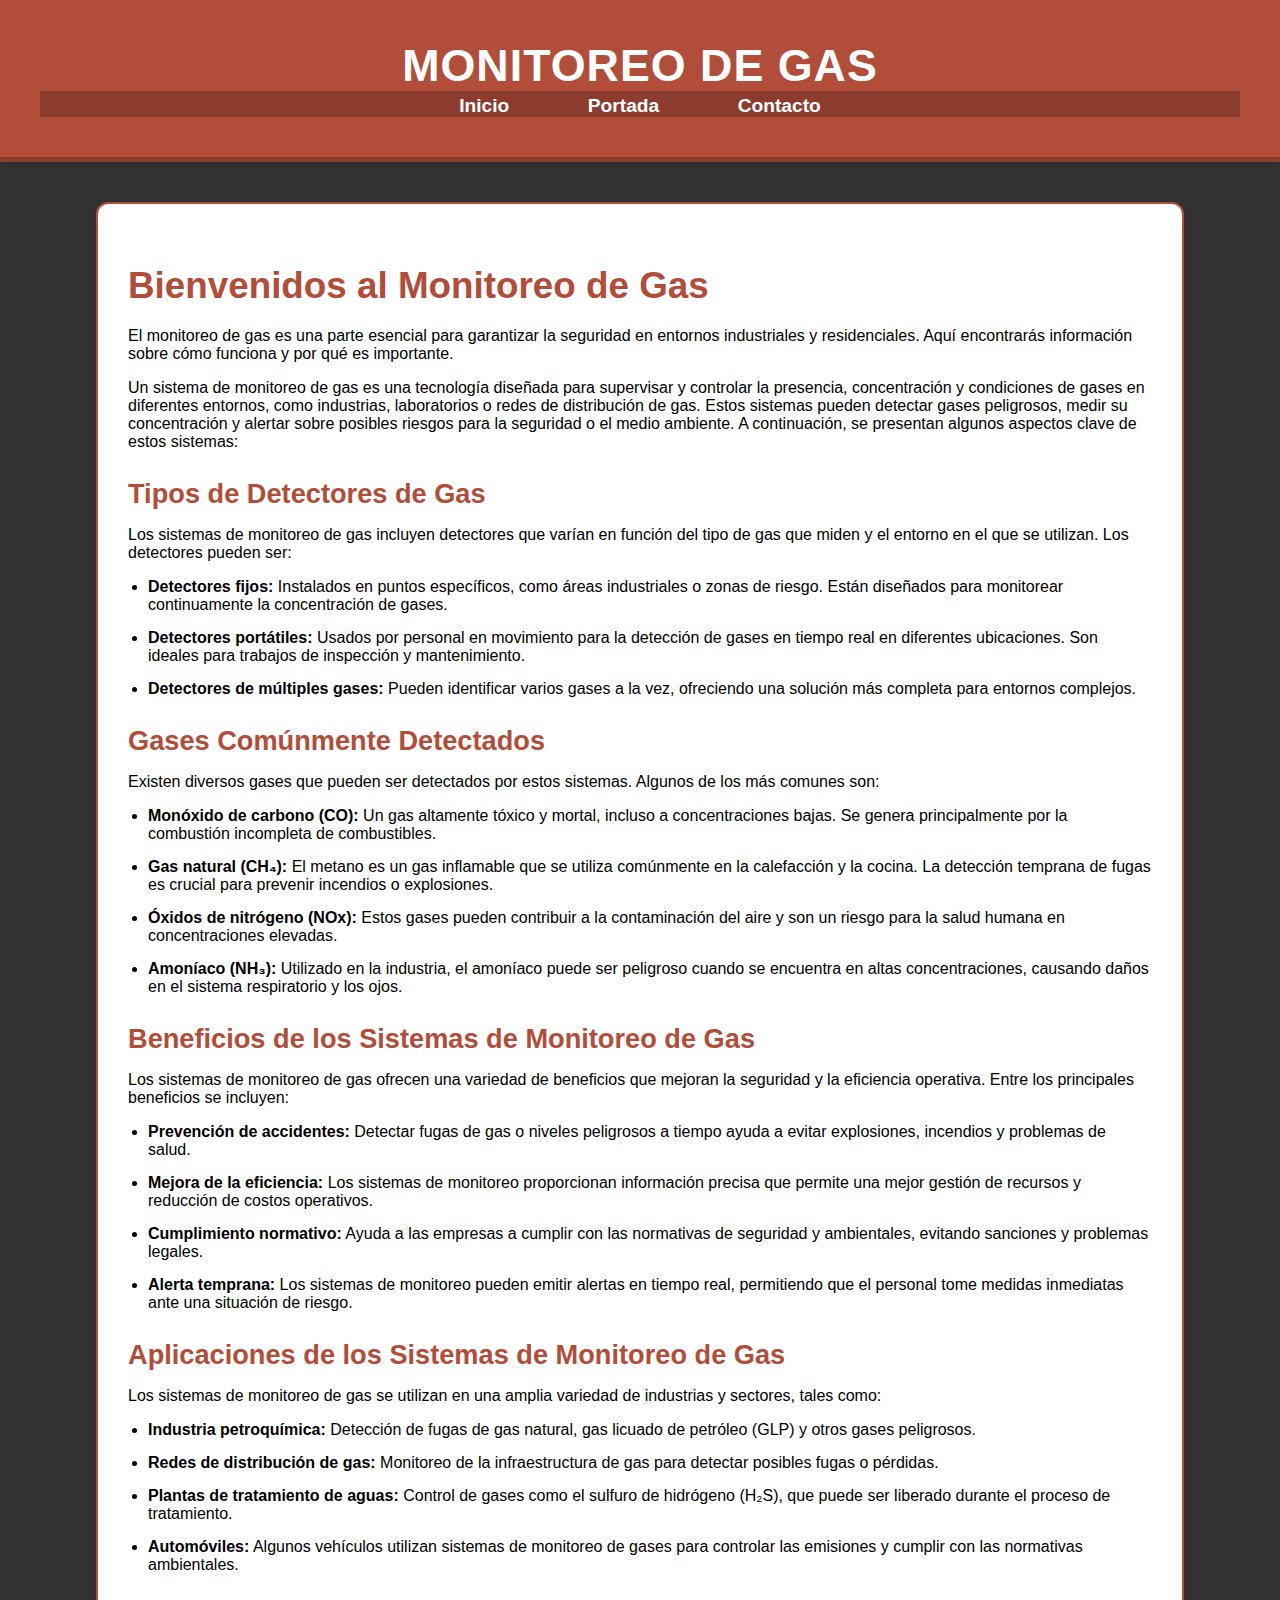
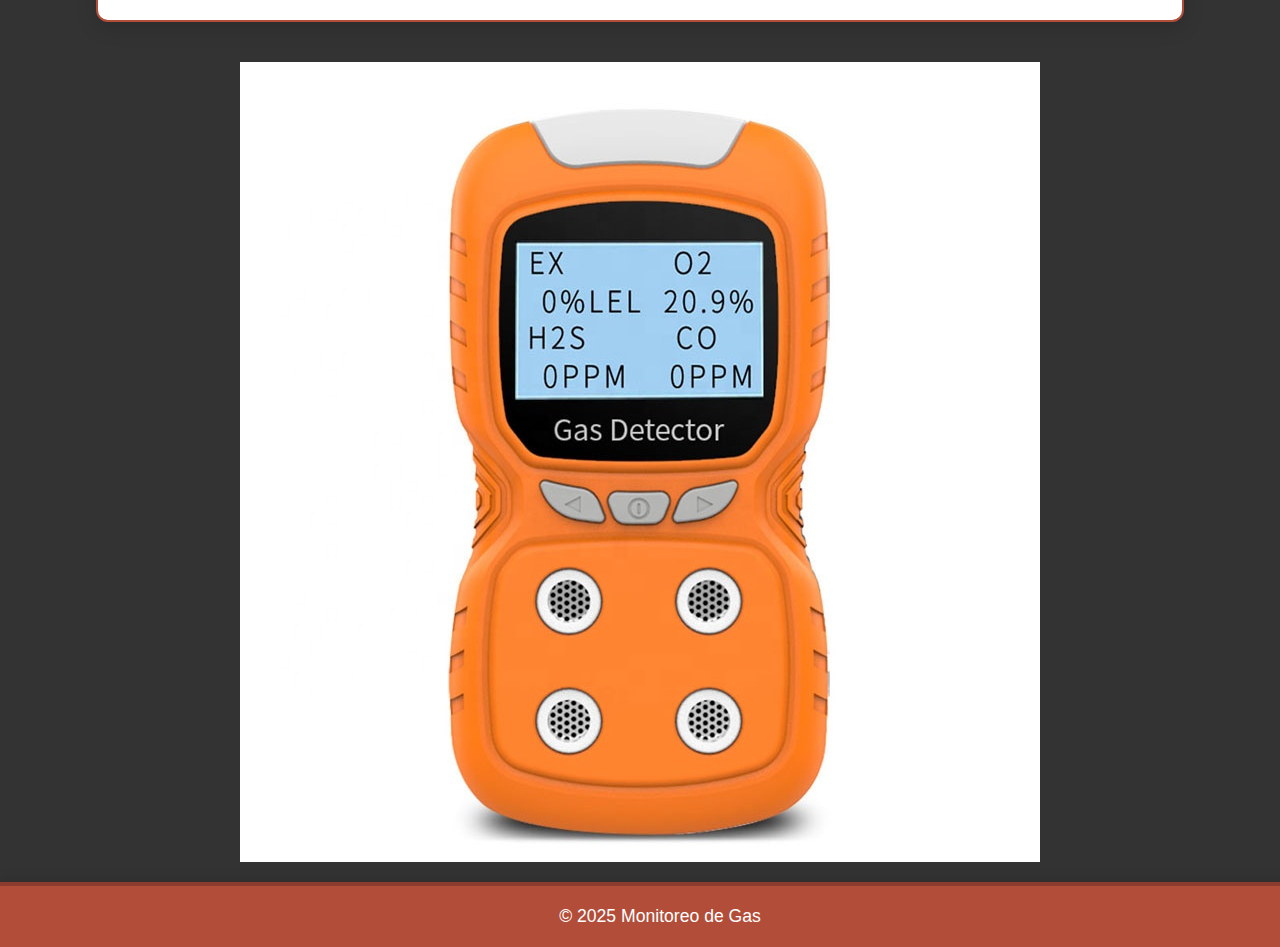
<file: index.html>
<!DOCTYPE html>
<html lang="es">
<head>
    <meta charset="UTF-8">
    <meta name="viewport" content="width=device-width, initial-scale=1.0">
    <title>Monitoreo de Gas - Inicio</title>
<link rel="icon" href="images/7565746.png" type="image/x-icon">
    <link rel="stylesheet" href="estilo.css">
</head>
<body>
    <header>
        <h1>Monitoreo de Gas</h1>
        <nav>
            <ul>
                <li><a href="index.html">Inicio</a></li>
                <li><a href="portada.html">Portada</a></li>
                <li><a href="contacto.html">Contacto</a></li>
            </ul>
        </nav>
    </header>

    <section>
        <h2>Bienvenidos al Monitoreo de Gas</h2>
        <p>El monitoreo de gas es una parte esencial para garantizar la seguridad en entornos industriales y residenciales. Aquí encontrarás información sobre cómo funciona y por qué es importante.</p>
        <p>Un sistema de monitoreo de gas es una tecnología diseñada para supervisar y controlar la presencia, concentración y condiciones de gases en diferentes entornos, como industrias, laboratorios o redes de distribución de gas. Estos sistemas pueden detectar gases peligrosos, medir su concentración y alertar sobre posibles riesgos para la seguridad o el medio ambiente. A continuación, se presentan algunos aspectos clave de estos sistemas:</p>
        
        <h3>Tipos de Detectores de Gas</h3>
        <p>Los sistemas de monitoreo de gas incluyen detectores que varían en función del tipo de gas que miden y el entorno en el que se utilizan. Los detectores pueden ser:</p>
        <ul>
            <li><strong>Detectores fijos:</strong> Instalados en puntos específicos, como áreas industriales o zonas de riesgo. Están diseñados para monitorear continuamente la concentración de gases.</li>
            <li><strong>Detectores portátiles:</strong> Usados por personal en movimiento para la detección de gases en tiempo real en diferentes ubicaciones. Son ideales para trabajos de inspección y mantenimiento.</li>
            <li><strong>Detectores de múltiples gases:</strong> Pueden identificar varios gases a la vez, ofreciendo una solución más completa para entornos complejos.</li>
        </ul>

        <h3>Gases Comúnmente Detectados</h3>
        <p>Existen diversos gases que pueden ser detectados por estos sistemas. Algunos de los más comunes son:</p>
        <ul>
            <li><strong>Monóxido de carbono (CO):</strong> Un gas altamente tóxico y mortal, incluso a concentraciones bajas. Se genera principalmente por la combustión incompleta de combustibles.</li>
            <li><strong>Gas natural (CH₄):</strong> El metano es un gas inflamable que se utiliza comúnmente en la calefacción y la cocina. La detección temprana de fugas es crucial para prevenir incendios o explosiones.</li>
            <li><strong>Óxidos de nitrógeno (NOx):</strong> Estos gases pueden contribuir a la contaminación del aire y son un riesgo para la salud humana en concentraciones elevadas.</li>
            <li><strong>Amoníaco (NH₃):</strong> Utilizado en la industria, el amoníaco puede ser peligroso cuando se encuentra en altas concentraciones, causando daños en el sistema respiratorio y los ojos.</li>
        </ul>

        <h3>Beneficios de los Sistemas de Monitoreo de Gas</h3>
        <p>Los sistemas de monitoreo de gas ofrecen una variedad de beneficios que mejoran la seguridad y la eficiencia operativa. Entre los principales beneficios se incluyen:</p>
        <ul>
            <li><strong>Prevención de accidentes:</strong> Detectar fugas de gas o niveles peligrosos a tiempo ayuda a evitar explosiones, incendios y problemas de salud.</li>
            <li><strong>Mejora de la eficiencia:</strong> Los sistemas de monitoreo proporcionan información precisa que permite una mejor gestión de recursos y reducción de costos operativos.</li>
            <li><strong>Cumplimiento normativo:</strong> Ayuda a las empresas a cumplir con las normativas de seguridad y ambientales, evitando sanciones y problemas legales.</li>
            <li><strong>Alerta temprana:</strong> Los sistemas de monitoreo pueden emitir alertas en tiempo real, permitiendo que el personal tome medidas inmediatas ante una situación de riesgo.</li>
        </ul>

        <h3>Aplicaciones de los Sistemas de Monitoreo de Gas</h3>
        <p>Los sistemas de monitoreo de gas se utilizan en una amplia variedad de industrias y sectores, tales como:</p>
        <ul>
            <li><strong>Industria petroquímica:</strong> Detección de fugas de gas natural, gas licuado de petróleo (GLP) y otros gases peligrosos.</li>
            <li><strong>Redes de distribución de gas:</strong> Monitoreo de la infraestructura de gas para detectar posibles fugas o pérdidas.</li>
            <li><strong>Plantas de tratamiento de aguas:</strong> Control de gases como el sulfuro de hidrógeno (H₂S), que puede ser liberado durante el proceso de tratamiento.</li>
            <li><strong>Automóviles:</strong> Algunos vehículos utilizan sistemas de monitoreo de gases para controlar las emisiones y cumplir con las normativas ambientales.</li>
        </ul>

    </section>
    <img src="images/imagen 1.jpg" alt="ilustracion">


    <footer>
        <p>&copy; 2025 Monitoreo de Gas</p>
    </footer>
</body>
</html>
</file>
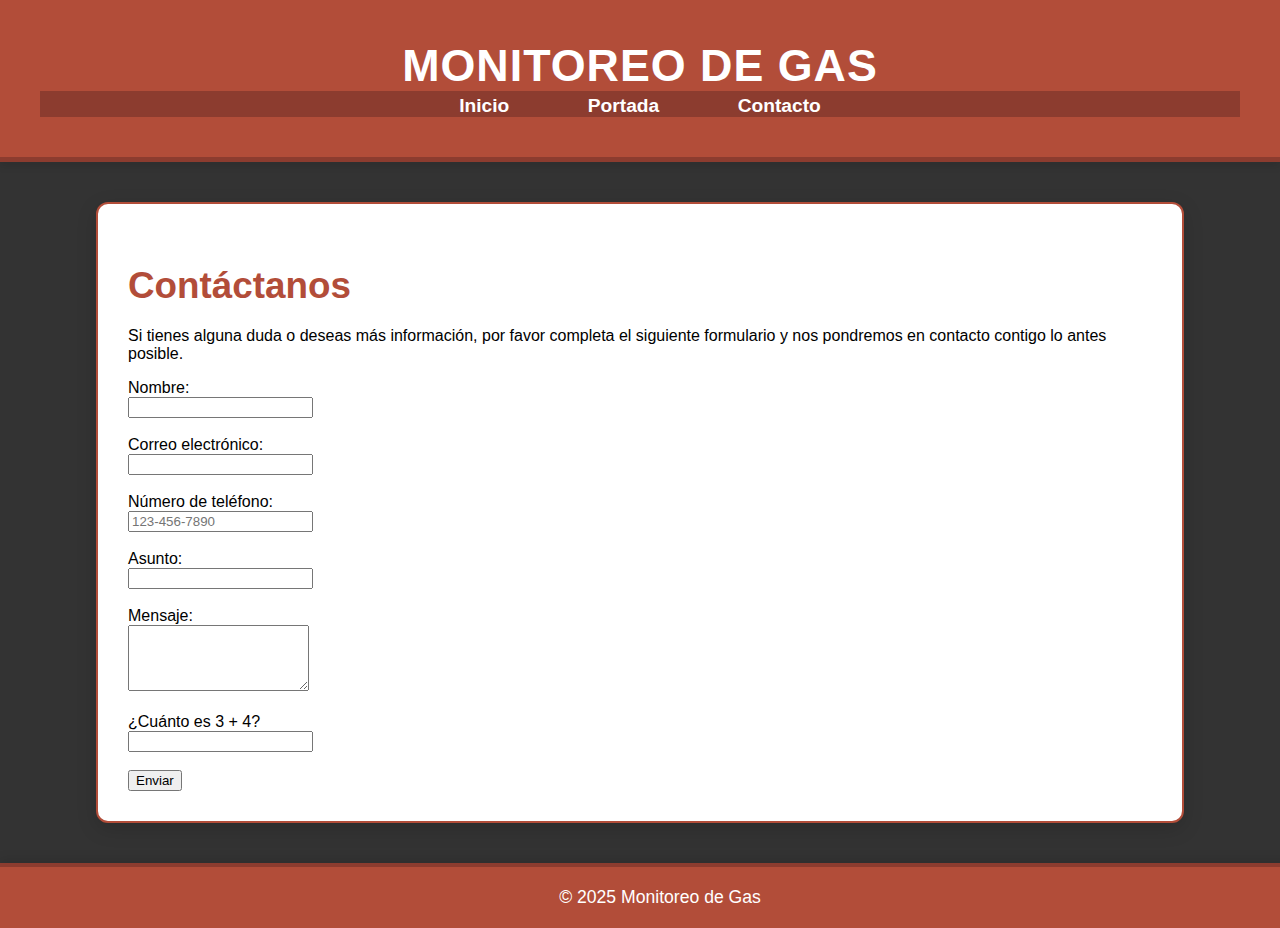
<file: contacto.html>
<!DOCTYPE html>
<html lang="es">
<head>
    <meta charset="UTF-8">
    <meta name="viewport" content="width=device-width, initial-scale=1.0">
    <title>Monitoreo de Gas - Contacto</title>
    <link rel="icon" href="images/7565746.png" type="image/x-icon">
    <link rel="stylesheet" href="estilo.css">
</head>
<body>
    <header>
        <h1>Monitoreo de Gas</h1>
        <nav>
            <ul>
                <li><a href="index.html">Inicio</a></li>
                <li><a href="portada.html">Portada</a></li>
                <li><a href="contacto.html">Contacto</a></li>
            </ul>
        </nav>
    </header>

    <section>
        <h2>Contáctanos</h2>
        <p>Si tienes alguna duda o deseas más información, por favor completa el siguiente formulario y nos pondremos en contacto contigo lo antes posible.</p>
        <form action="#" method="post">
            <label for="nombre">Nombre:</label><br>
            <input type="text" id="nombre" name="nombre" required><br><br>

            <label for="email">Correo electrónico:</label><br>
            <input type="email" id="email" name="email" required><br><br>

            <label for="telefono">Número de teléfono:</label><br>
            <input type="tel" id="telefono" name="telefono" pattern="[0-9]{3}-[0-9]{3}-[0-9]{4}" placeholder="123-456-7890" required><br><br>

            <label for="asunto">Asunto:</label><br>
            <input type="text" id="asunto" name="asunto" required><br><br>

            <label for="mensaje">Mensaje:</label><br>
            <textarea id="mensaje" name="mensaje" rows="4" required></textarea><br><br>

            <!-- Agregar un campo CAPTCHA (opcional) -->
            <label for="captcha">¿Cuánto es 3 + 4?</label><br>
            <input type="text" id="captcha" name="captcha" required><br><br>

            <button type="submit">Enviar</button>
        </form>
    </section>

    <footer>
        <p>&copy; 2025 Monitoreo de Gas</p>
    </footer>
</body>
</html>
</file>
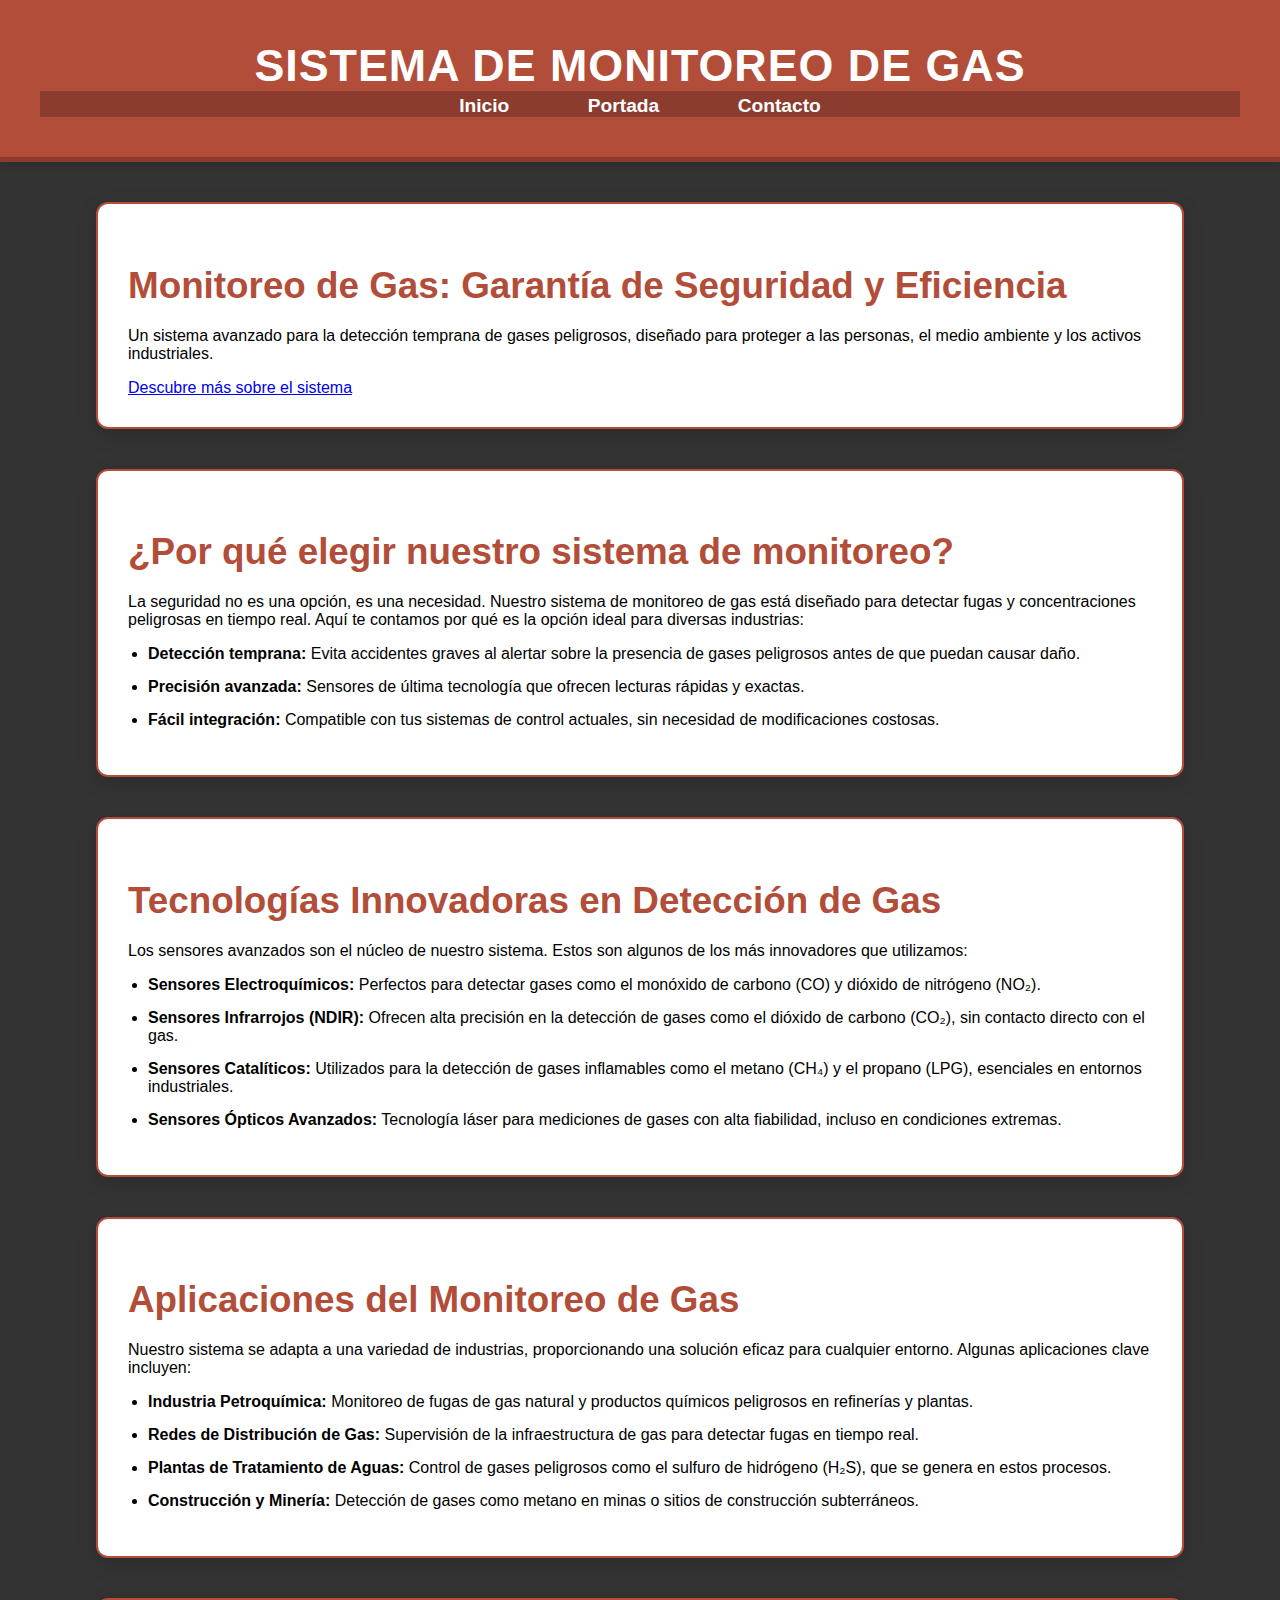
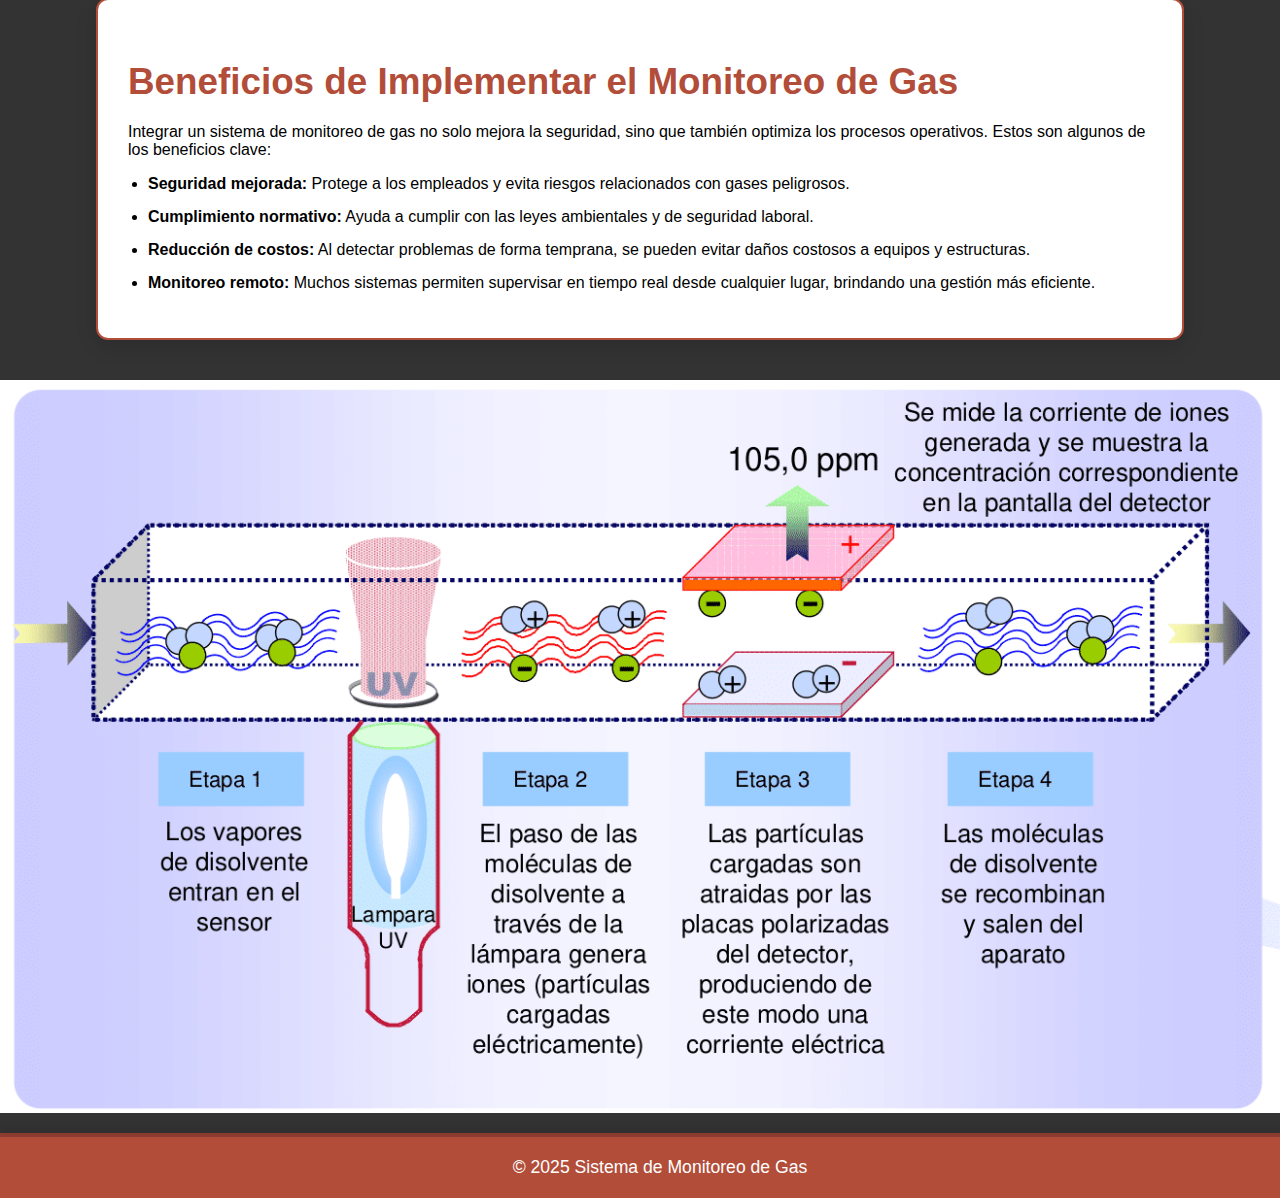
<file: portada.html>
<!DOCTYPE html>
<html lang="es">
<head>
    <meta charset="UTF-8">
    <meta name="viewport" content="width=device-width, initial-scale=1.0">
    <title>Portada - Monitoreo de Gas</title>
    <link rel="icon" href="images/7565746.png" type="image/x-icon">
    <link rel="stylesheet" href="estilo.css">
</head>
<body>
    <header>
        <h1>Sistema de Monitoreo de Gas</h1>
        <nav>
            <ul>
                <li><a href="index.html">Inicio</a></li>
                <li><a href="portada.html">Portada</a></li>
                <li><a href="contacto.html">Contacto</a></li>
            </ul>
        </nav>
    </header>

    <main>
        <section class="hero">
            <h2>Monitoreo de Gas: Garantía de Seguridad y Eficiencia</h2>
            <p>Un sistema avanzado para la detección temprana de gases peligrosos, diseñado para proteger a las personas, el medio ambiente y los activos industriales.</p>
            <a href="index.html" class="cta-button">Descubre más sobre el sistema</a>
        </section>

        <section class="overview">
            <h2>¿Por qué elegir nuestro sistema de monitoreo?</h2>
            <p>La seguridad no es una opción, es una necesidad. Nuestro sistema de monitoreo de gas está diseñado para detectar fugas y concentraciones peligrosas en tiempo real. Aquí te contamos por qué es la opción ideal para diversas industrias:</p>
            <ul>
                <li><strong>Detección temprana:</strong> Evita accidentes graves al alertar sobre la presencia de gases peligrosos antes de que puedan causar daño.</li>
                <li><strong>Precisión avanzada:</strong> Sensores de última tecnología que ofrecen lecturas rápidas y exactas.</li>
                <li><strong>Fácil integración:</strong> Compatible con tus sistemas de control actuales, sin necesidad de modificaciones costosas.</li>
            </ul>
        </section>

        <section class="technologies">
            <h2>Tecnologías Innovadoras en Detección de Gas</h2>
            <p>Los sensores avanzados son el núcleo de nuestro sistema. Estos son algunos de los más innovadores que utilizamos:</p>
            <ul>
                <li><strong>Sensores Electroquímicos:</strong> Perfectos para detectar gases como el monóxido de carbono (CO) y dióxido de nitrógeno (NO₂).</li>
                <li><strong>Sensores Infrarrojos (NDIR):</strong> Ofrecen alta precisión en la detección de gases como el dióxido de carbono (CO₂), sin contacto directo con el gas.</li>
                <li><strong>Sensores Catalíticos:</strong> Utilizados para la detección de gases inflamables como el metano (CH₄) y el propano (LPG), esenciales en entornos industriales.</li>
                <li><strong>Sensores Ópticos Avanzados:</strong> Tecnología láser para mediciones de gases con alta fiabilidad, incluso en condiciones extremas.</li>
            </ul>
        </section>

        <section class="industries">
            <h2>Aplicaciones del Monitoreo de Gas</h2>
            <p>Nuestro sistema se adapta a una variedad de industrias, proporcionando una solución eficaz para cualquier entorno. Algunas aplicaciones clave incluyen:</p>
            <ul>
                <li><strong>Industria Petroquímica:</strong> Monitoreo de fugas de gas natural y productos químicos peligrosos en refinerías y plantas.</li>
                <li><strong>Redes de Distribución de Gas:</strong> Supervisión de la infraestructura de gas para detectar fugas en tiempo real.</li>
                <li><strong>Plantas de Tratamiento de Aguas:</strong> Control de gases peligrosos como el sulfuro de hidrógeno (H₂S), que se genera en estos procesos.</li>
                <li><strong>Construcción y Minería:</strong> Detección de gases como metano en minas o sitios de construcción subterráneos.</li>
            </ul>
        </section>

        <section class="benefits">
            <h2>Beneficios de Implementar el Monitoreo de Gas</h2>
            <p>Integrar un sistema de monitoreo de gas no solo mejora la seguridad, sino que también optimiza los procesos operativos. Estos son algunos de los beneficios clave:</p>
            <ul>
                <li><strong>Seguridad mejorada:</strong> Protege a los empleados y evita riesgos relacionados con gases peligrosos.</li>
                <li><strong>Cumplimiento normativo:</strong> Ayuda a cumplir con las leyes ambientales y de seguridad laboral.</li>
                <li><strong>Reducción de costos:</strong> Al detectar problemas de forma temprana, se pueden evitar daños costosos a equipos y estructuras.</li>
                <li><strong>Monitoreo remoto:</strong> Muchos sistemas permiten supervisar en tiempo real desde cualquier lugar, brindando una gestión más eficiente.</li>
            </ul>
        </section>
    </main>
        <img src="images/iamhen 2.png" alt="ilustracion">

    <footer>
        <p>&copy; 2025 Sistema de Monitoreo de Gas</p>
    </footer>
</body>
</html>
</file>
<file: estilo.css>
/* Estilos generales */
body {
    font-family: 'Helvetica Neue', Arial, sans-serif;
    margin: 0;
    padding: 0;
    background-color: #333333; /* Gris oscuro */
    color: #000000; /* Gris claro para texto */
}

/* Encabezado */
header {
    background-color: #b24d39; /* Rojo suave */
    color: white;
    padding: 40px;
    text-align: center;
    border-bottom: 5px solid #8c3c2f; /* Rojo más suave */
    box-shadow: 0 4px 8px rgba(0, 0, 0, 0.1); /* Sombra sutil */
}

header h1 {
    font-size: 2.8em;
    letter-spacing: 1px;
    margin: 0;
    text-transform: uppercase;
}

/* Barra de navegación */
nav ul {
    list-style: none;
    padding: 0;
    text-align: center;
    background-color: #8c3c2f; /* Rojo más suave */
    margin: 0;
    border-top: 4px solid #8c3c2f;
}

nav ul li {
    display: inline-block;
    margin: 0 25px;
}

nav ul li a {
    color: white;
    text-decoration: none;
    font-weight: bold;
    font-size: 1.2em;
    transition: color 0.3s ease, transform 0.3s ease, background-color 0.3s ease;
    padding: 8px 12px;
    border-radius: 5px;
}

nav ul li a:hover {
    color: #8c3c2f; /* Rojo más oscuro */
    transform: scale(1.1);
    background-color: rgba(178, 77, 57, 0.2); /* Rojo más oscuro con opacidad */
}

/* Sección principal */
section {
    width: 80%;
    margin: 40px auto;
    padding: 30px;
    background-color: #ffffff;
    box-shadow: 0 6px 20px rgba(0, 0, 0, 0.15);
    border-radius: 12px;
    border: 2px solid #b24d39; /* Rojo suave */
}

section h2, section h3 {
    color: #b24d39; /* Rojo suave */
}

section h2 {
    font-size: 2.3em;
    margin-bottom: 20px;
    font-weight: 700;
}

section h3 {
    font-size: 1.7em;
    margin-bottom: 12px;
    font-weight: 600;
}

ul {
    padding-left: 20px;
    list-style-type: disc;
}

li {
    margin-bottom: 15px;
}

/* Estilos para la sección de contacto */
#contact {
    background-color: #ffffff;
    padding: 50px;
    margin-top: 50px;
    border-radius: 12px;
    box-shadow: 0 10px 30px rgba(0, 0, 0, 0.1); /* Sombra más suave */
    width: 80%;
    max-width: 800px; /* Aumentar ancho máximo */
    margin-left: auto;
    margin-right: auto;
    border: 2px solid #b24d39; /* Mantener el color rojo suave */
}

#contact h2 {
    color: #b24d39; /* Mantener el color rojo suave */
    font-size: 2.6em; /* Tamaño ligeramente mayor */
    text-align: center;
    margin-bottom: 30px; /* Mayor espacio debajo del título */
    font-family: 'Roboto', sans-serif; /* Fuente moderna */
}

#contact form {
    display: flex;
    flex-direction: column;
    align-items: center;
}

#contact input, #contact textarea {
    font-size: 1.1em;
    padding: 18px;
    margin-bottom: 20px;
    border-radius: 10px;
    border: 2px solid #ccc;
    outline: none;
    transition: all 0.3s ease; /* Transición suave */
    width: 100%;
    max-width: 600px;
    background-color: #fafafa; /* Fondo suave para los campos */
    box-sizing: border-box; /* Para que el padding no aumente el tamaño total */
}

#contact input:focus, #contact textarea:focus {
    border-color: #b24d39; /* Rojo suave */
    box-shadow: 0 0 8px rgba(178, 77, 57, 0.5); /* Sombra sutil al enfocar */
}

#contact textarea {
    resize: vertical; /* Permite que el usuario ajuste la altura del campo de texto */
    min-height: 150px; /* Altura mínima */
}

#contact button {
    background-color: #b24d39; /* Rojo suave */
    color: white;
    padding: 18px 25px;
    font-size: 1.3em;
    border: none;
    border-radius: 8px;
    cursor: pointer;
    transition: all 0.3s ease;
    width: 100%;
    max-width: 600px;
    font-family: 'Roboto', sans-serif;
    box-sizing: border-box; /* Para asegurar que el botón se ajuste bien */
}

#contact button:hover {
    background-color: #8c3c2f; /* Rojo más suave */
    transform: scale(1.05); /* Efecto de ampliación suave */
}

#contact button:active {
    transform: scale(0.98); /* Efecto de pulsación más suave */
}

@media (max-width: 768px) {
    #contact {
        width: 90%;
    }
    #contact h2 {
        font-size: 2.2em;
    }
    #contact input, #contact textarea, #contact button {
        font-size: 1.1em;
    }
}

/* Pie de página */
footer {
    background-color: #b24d39; /* Rojo suave */
    color: white;
    text-align: center;
    padding: 20px;
    position: relative;
    bottom: 0;
    width: 100%;
    border-top: 4px solid #8c3c2f; /* Rojo más suave */
    box-shadow: 0 -4px 10px rgba(0, 0, 0, 0.1); /* Sombra sutil */
}

footer p {
    margin: 0;
    font-size: 1.1em;
}

footer a {
    color: #ffb400; /* Amarillo suave */
    text-decoration: none;
    font-weight: bold;
    transition: color 0.3s ease, text-decoration 0.3s ease;
}

footer a:hover {
    text-decoration: underline;
    color: #ff6666; /* Amarillo más suave */
}

/* Media Query para dispositivos pequeños */
@media (max-width: 768px) {
    section {
        width: 90%;
        padding: 25px;
    }

    nav ul li {
        display: block;
        margin: 12px 0;
    }

    header h1 {
        font-size: 2.4em;
    }

    nav ul li a {
        font-size: 1.3em;
    }

    #contact {
        width: 90%;
    }

    #contact input, #contact textarea {
        font-size: 1.1em;
        padding: 10px;
    }

    #contact button {
        font-size: 1.1em;
        padding: 12px 18px;
    }
}

/* Centrar la imagen */
img {
    display: block;           /* Hace que la imagen se trate como un elemento de bloque */
    margin: 20px auto;        /* Centra la imagen horizontalmente y le da un margen superior e inferior */
    max-width: 100%;          /* Hace que la imagen no se desborde del contenedor */
    height: auto;             /* Mantiene la proporción de la imagen */
}
</file>
